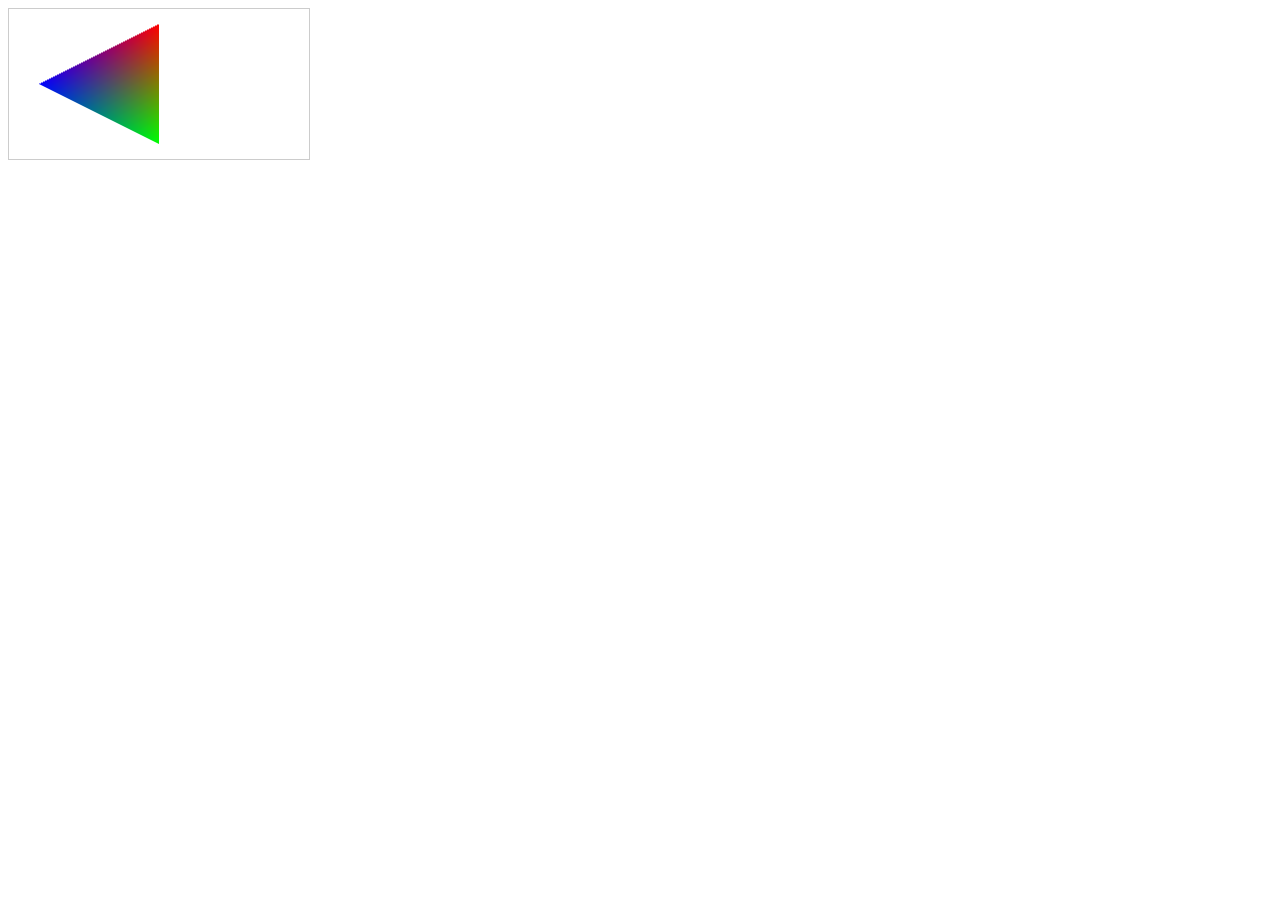
<file: 01-Triangulo Colorido/index.html>
<!DOCTYPE html>
<html>
    <style>
        canvas {border: 1px solid #ccc;}
    </style>
    <body>
        <canvas> width="450" height="250"></canvas>
        <script src="script.js"></script>
    </body>
</html>
</file>
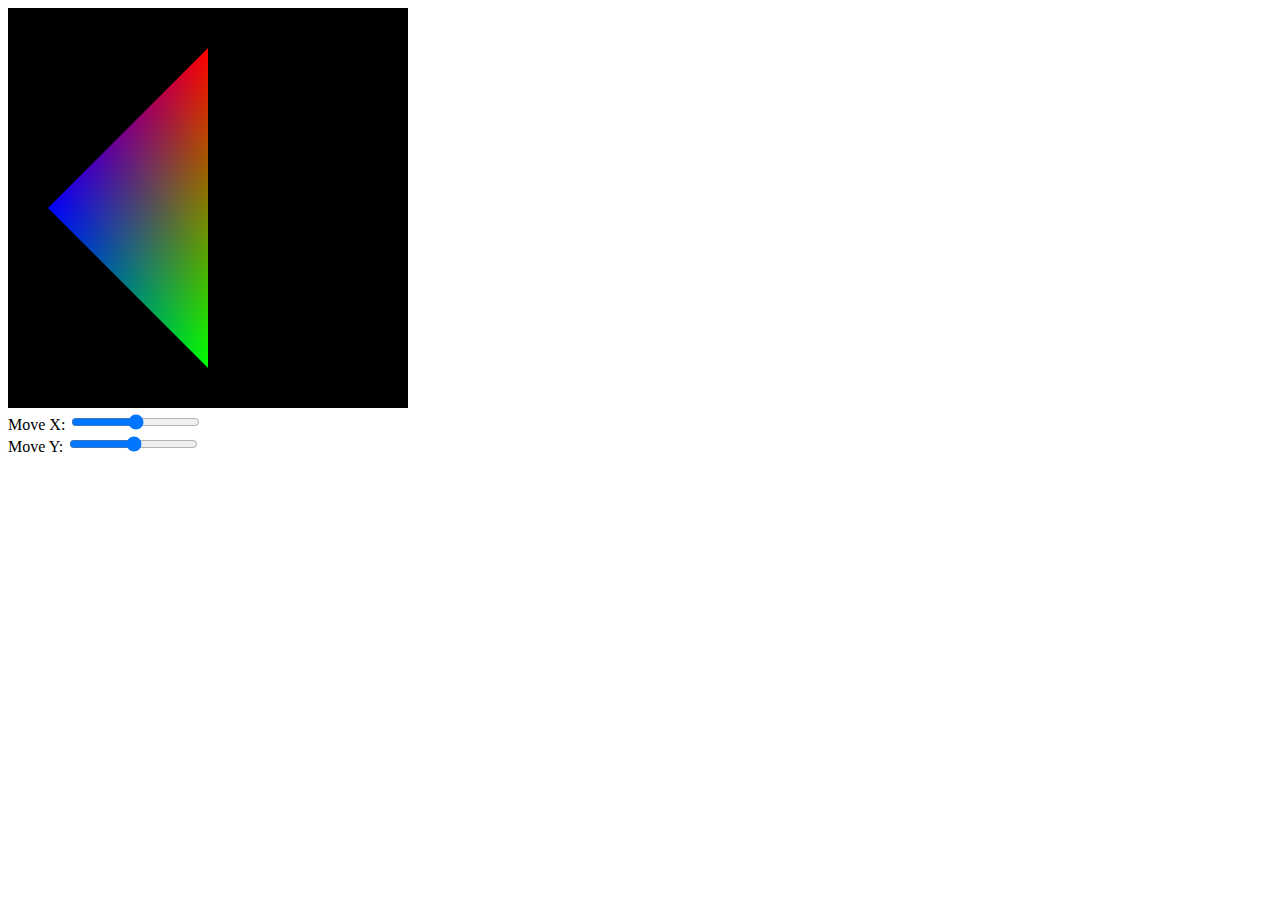
<file: 02-Triangulo Com Slider/index.html>
<!DOCTYPE html>
<html lang="en">
<head>
    <meta charset="UTF-8">
    <meta name="viewport" content="width=device-width, initial-scale=1.0">
    <title>WebGL Triangle</title>
</head>
<body>
    <canvas width="400" height="400"></canvas>
    <div>
        <label for="xSlider">Move X: </label>
        <input type="range" id="xSlider" min="-1" max="1" step="0.01" value="0">
    </div>
    <div>
        <label for="ySlider">Move Y: </label>
        <input type="range" id="ySlider" min="-1" max="1" step="0.01" value="0">
    </div>
    <script src="script.js"></script>
</body>
</html>
</file>
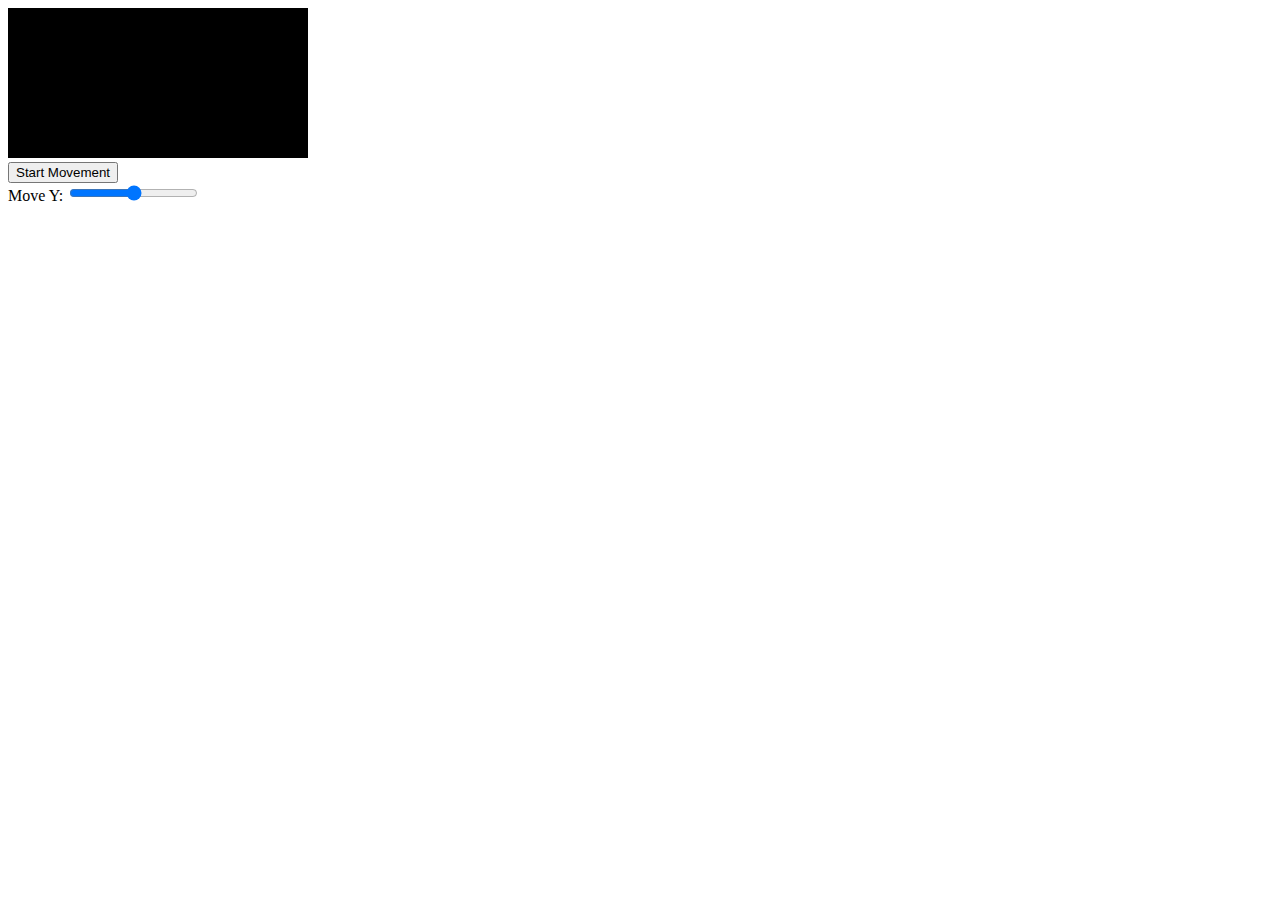
<file: 03-Figuras_Dif_Frequencias/index.html>
<!DOCTYPE html>
<html lang="en">
<head>
    <meta charset="UTF-8">
    <meta name="viewport" content="width=device-width, initial-scale=1.0">
    <title>WebGL Triangle</title>
</head>
<body>
    <canvas ></canvas>
    <div>
        <button id="startButton">Start Movement</button>
    </div>
    <div>
        <label for="ySlider">Move Y: </label>
        <input type="range" id="ySlider" min="-1" max="1" step="0.01" value="0">
    </div>
    <script src="script.js"></script>
</body>
</html>
</file>
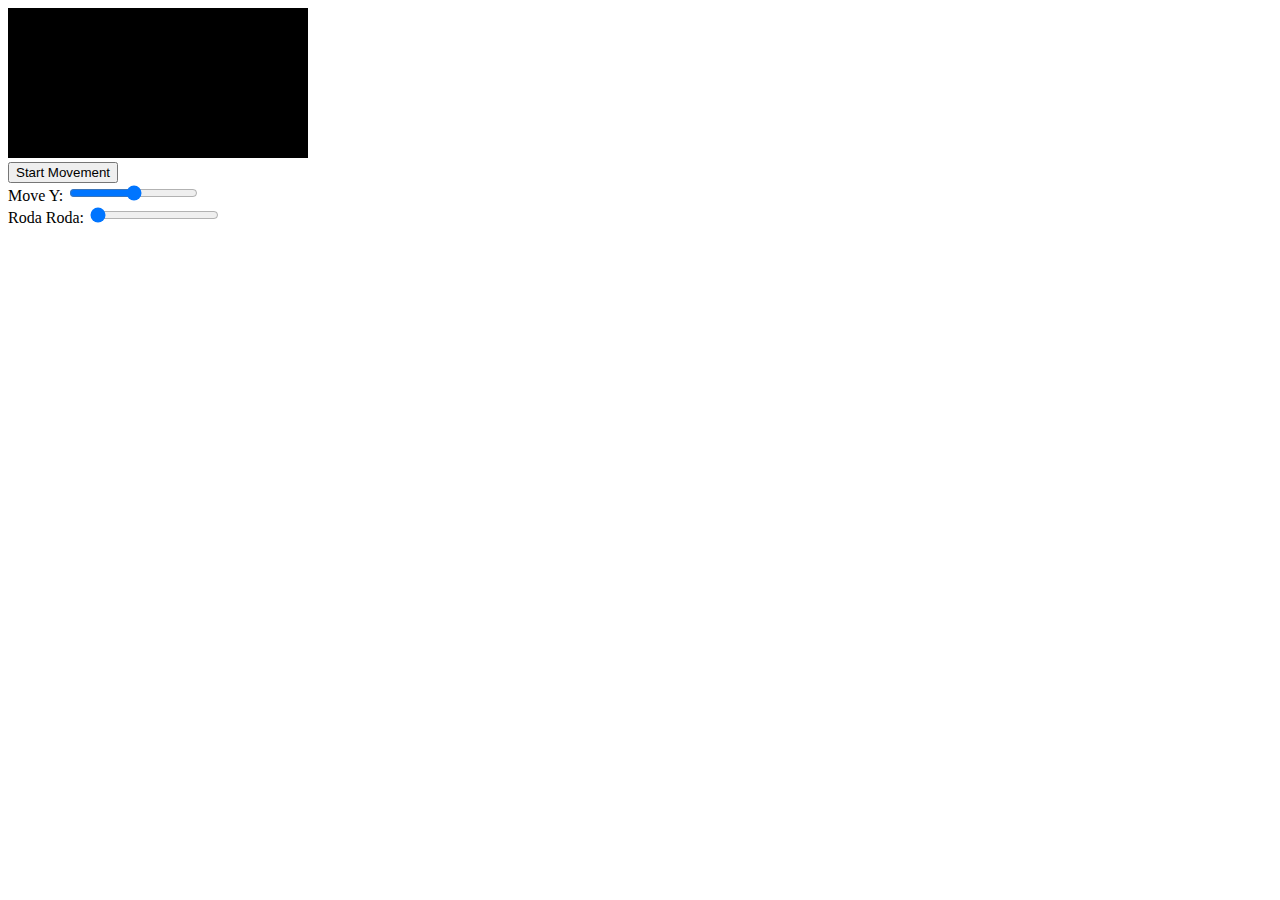
<file: 04-Usando_Matrizes/index.html>
<!DOCTYPE html>
<html lang="en">
<head>
    <meta charset="UTF-8">
    <meta name="viewport" content="width=device-width, initial-scale=1.0">
    <title>WebGL Triangle</title>
</head>
<body>
    <canvas ></canvas>
    <div>
        <button id="startButton">Start Movement</button>
    </div>
    <div>
        <label for="ySlider">Move Y: </label>
        <input type="range" id="ySlider" min="-1" max="1" step="0.01" value="0">
    </div>
    <div>
        <label for="Angulo">Roda Roda: </label>
        <input type="range" id="Angulo" min="0" max="360" step="1" value="0">
    </div>
    <script src="script.js"></script>
</body>
</html>
</file>
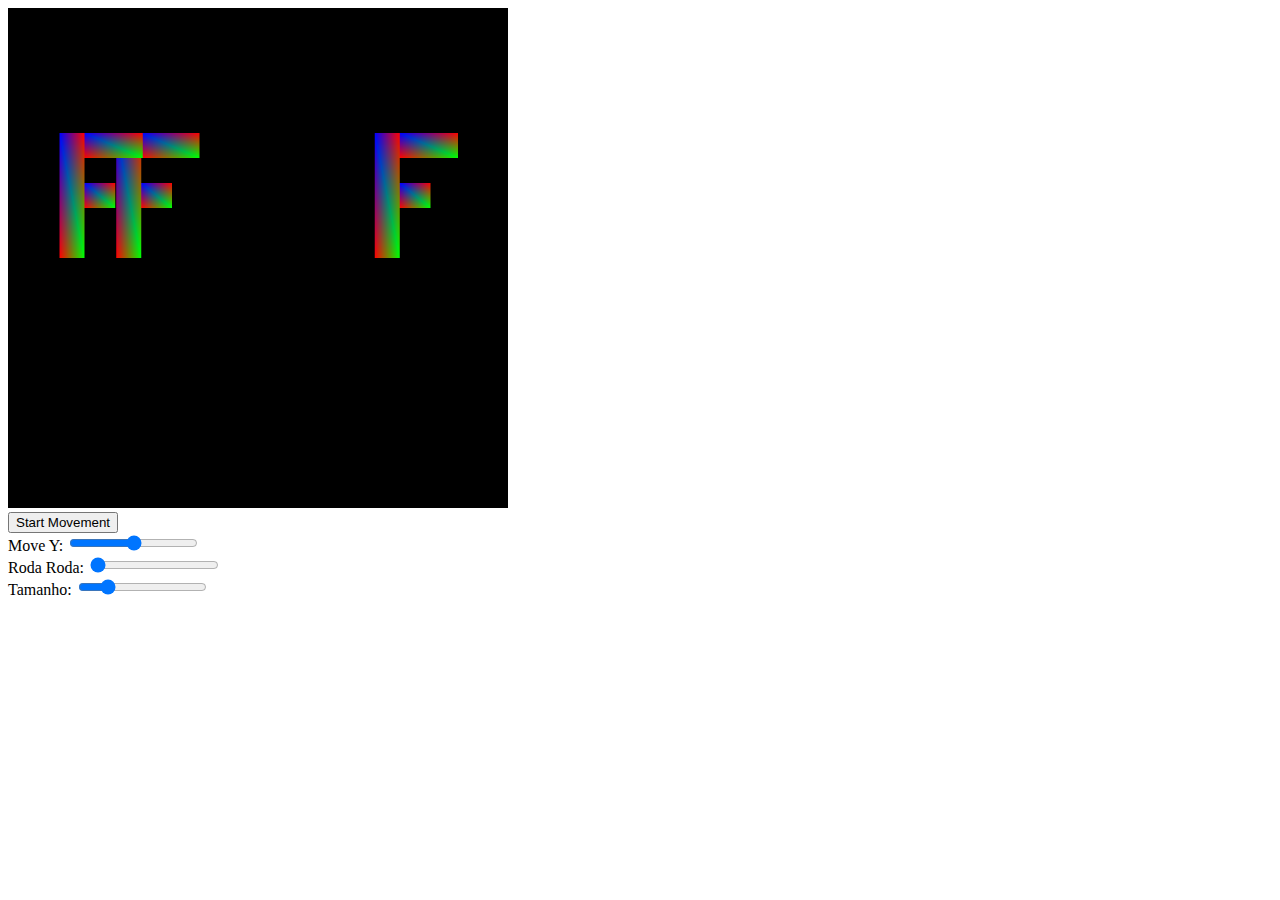
<file: 05-Mais_Matrizes/index.html>
<!DOCTYPE html>
<html lang="en">
<head>
    <meta charset="UTF-8">
    <meta name="viewport" content="width=device-width, initial-scale=1.0">
    <title>WebGL Triangle</title>
</head>
<body>
    <canvas width=500px height=500px ></canvas>
    <div>
        <button id="startButton">Start Movement</button>
    </div>
    <div>
        <label for="ySlider">Move Y: </label>
        <input type="range" id="ySlider" min="-1" max="1" step="0.01" value="0">
    </div>
    <div>
        <label for="Angulo">Roda Roda: </label>
        <input type="range" id="Angulo" min="0" max="360" step="1" value="0">
    </div>
    <div>
        <label for="Angulo">Tamanho: </label>
        <input type="range" id="escala" min="0" max="5" step="0.1" value="1">
    </div>
    <script src="script.js"></script>
</body>
</html>
</file>
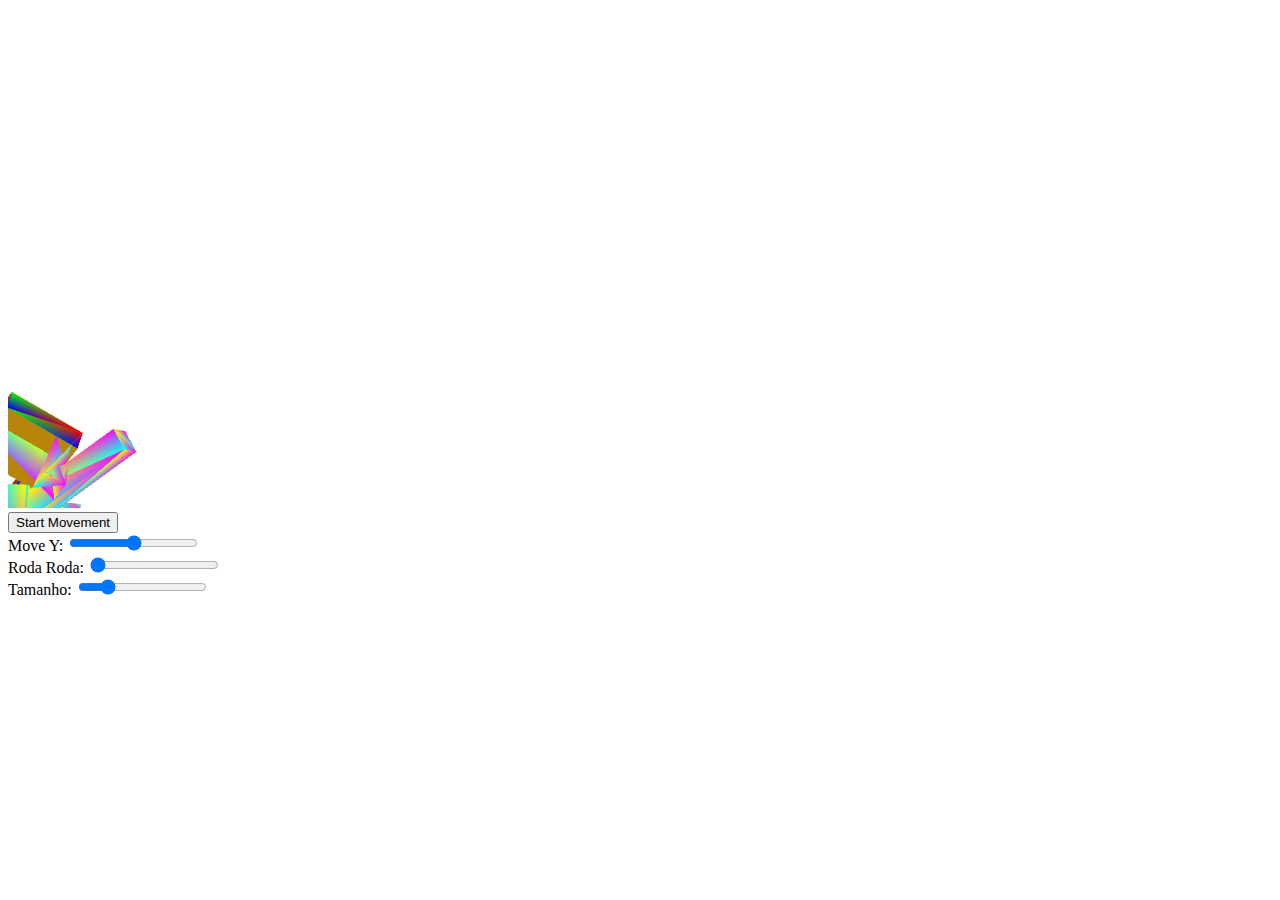
<file: 10-Usando_bib_m4/index.html>
<!DOCTYPE html>
<html lang="en">
<head>
    <meta charset="UTF-8">
    <meta name="viewport" content="width=device-width, initial-scale=1.0">
    <title>WebGL Triangle</title>
</head>
<body>
    <canvas width=500px height=500px ></canvas>
    <div>
        <button id="startButton">Start Movement</button>
    </div>
    <div>
        <label for="ySlider">Move Y: </label>
        <input type="range" id="ySlider" min="-1" max="1" step="0.01" value="0">
    </div>
    <div>
        <label for="Angulo">Roda Roda: </label>
        <input type="range" id="Angulo" min="0" max="360" step="1" value="0">
    </div>
    <div>
        <label for="Angulo">Tamanho: </label>
        <input type="range" id="escala" min="0" max="5" step="0.1" value="1">
    </div>
    <script src="https://webgl2fundamentals.org/webgl/resources/twgl-full.min.js"></script>
    <script src="https://webgl2fundamentals.org/webgl/resources/m4.js"></script>
    <script src="script.js"></script>
</body>
</html>
</file>
